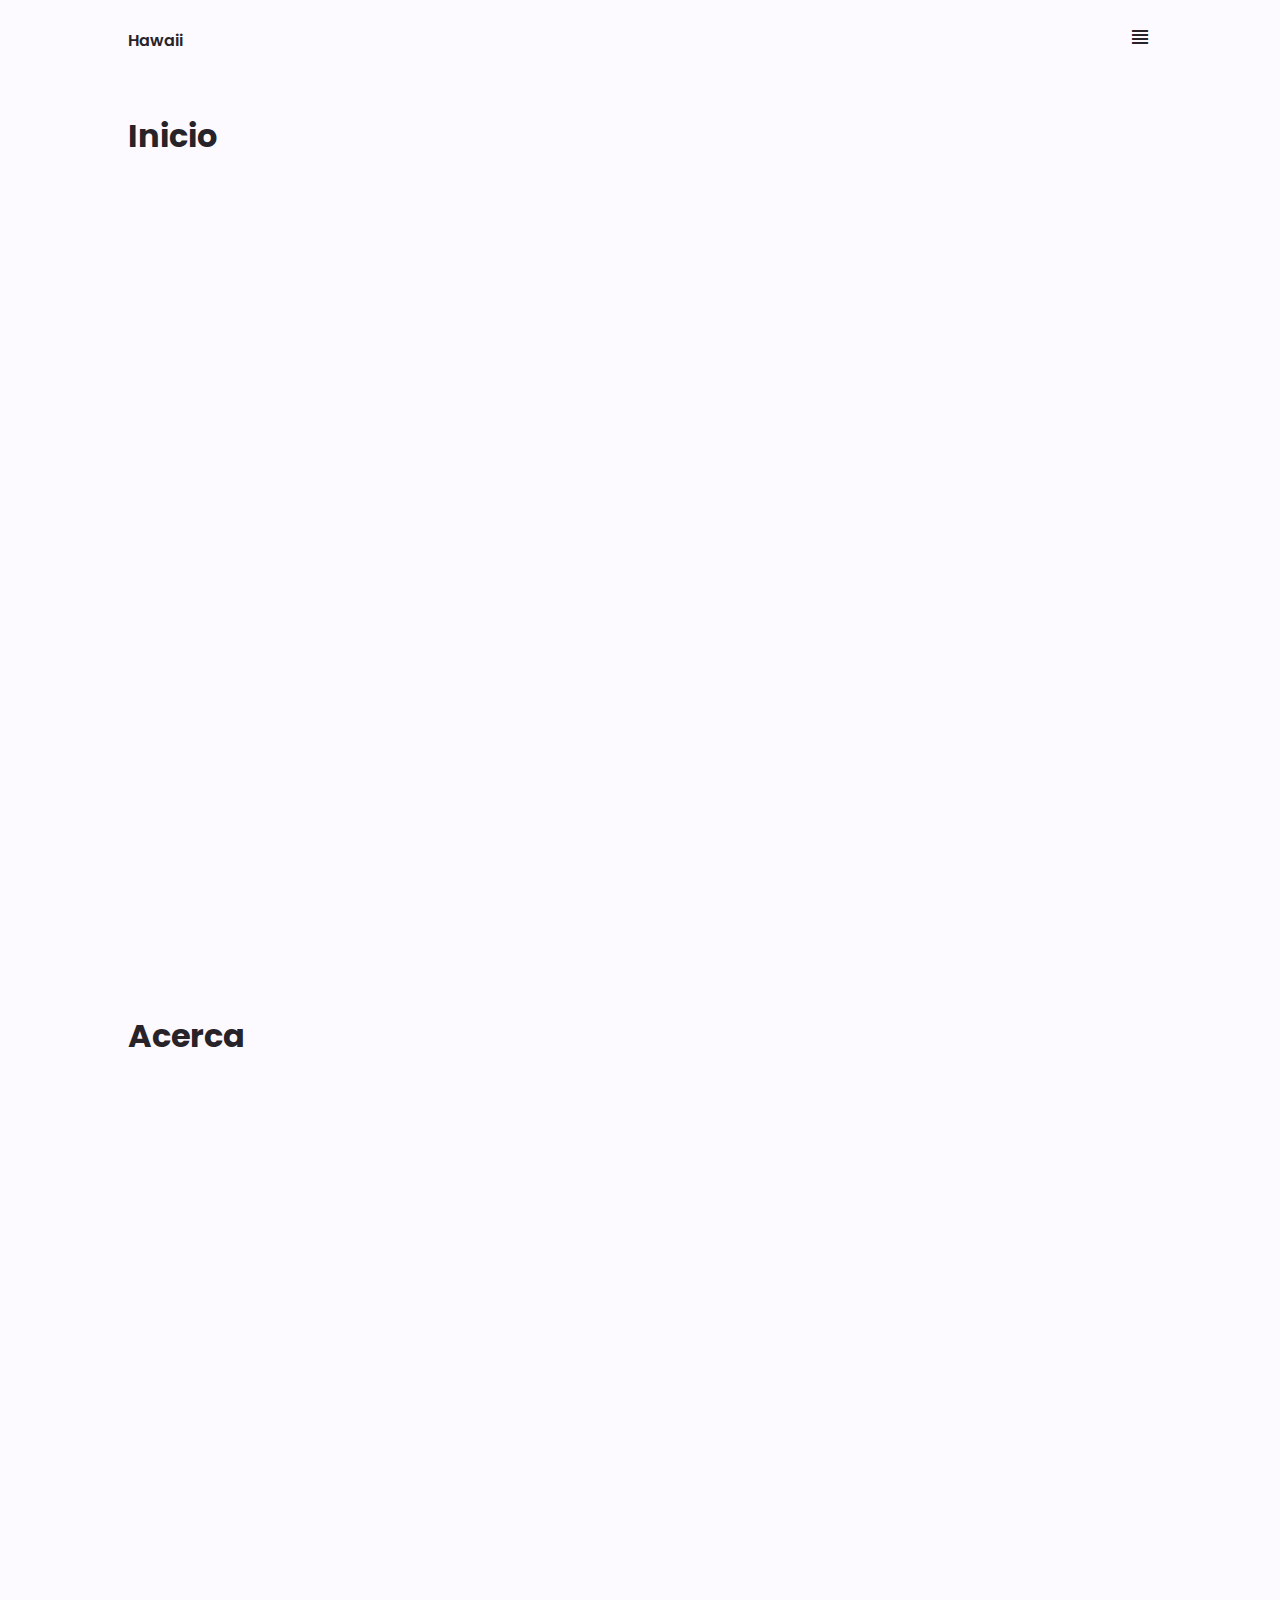
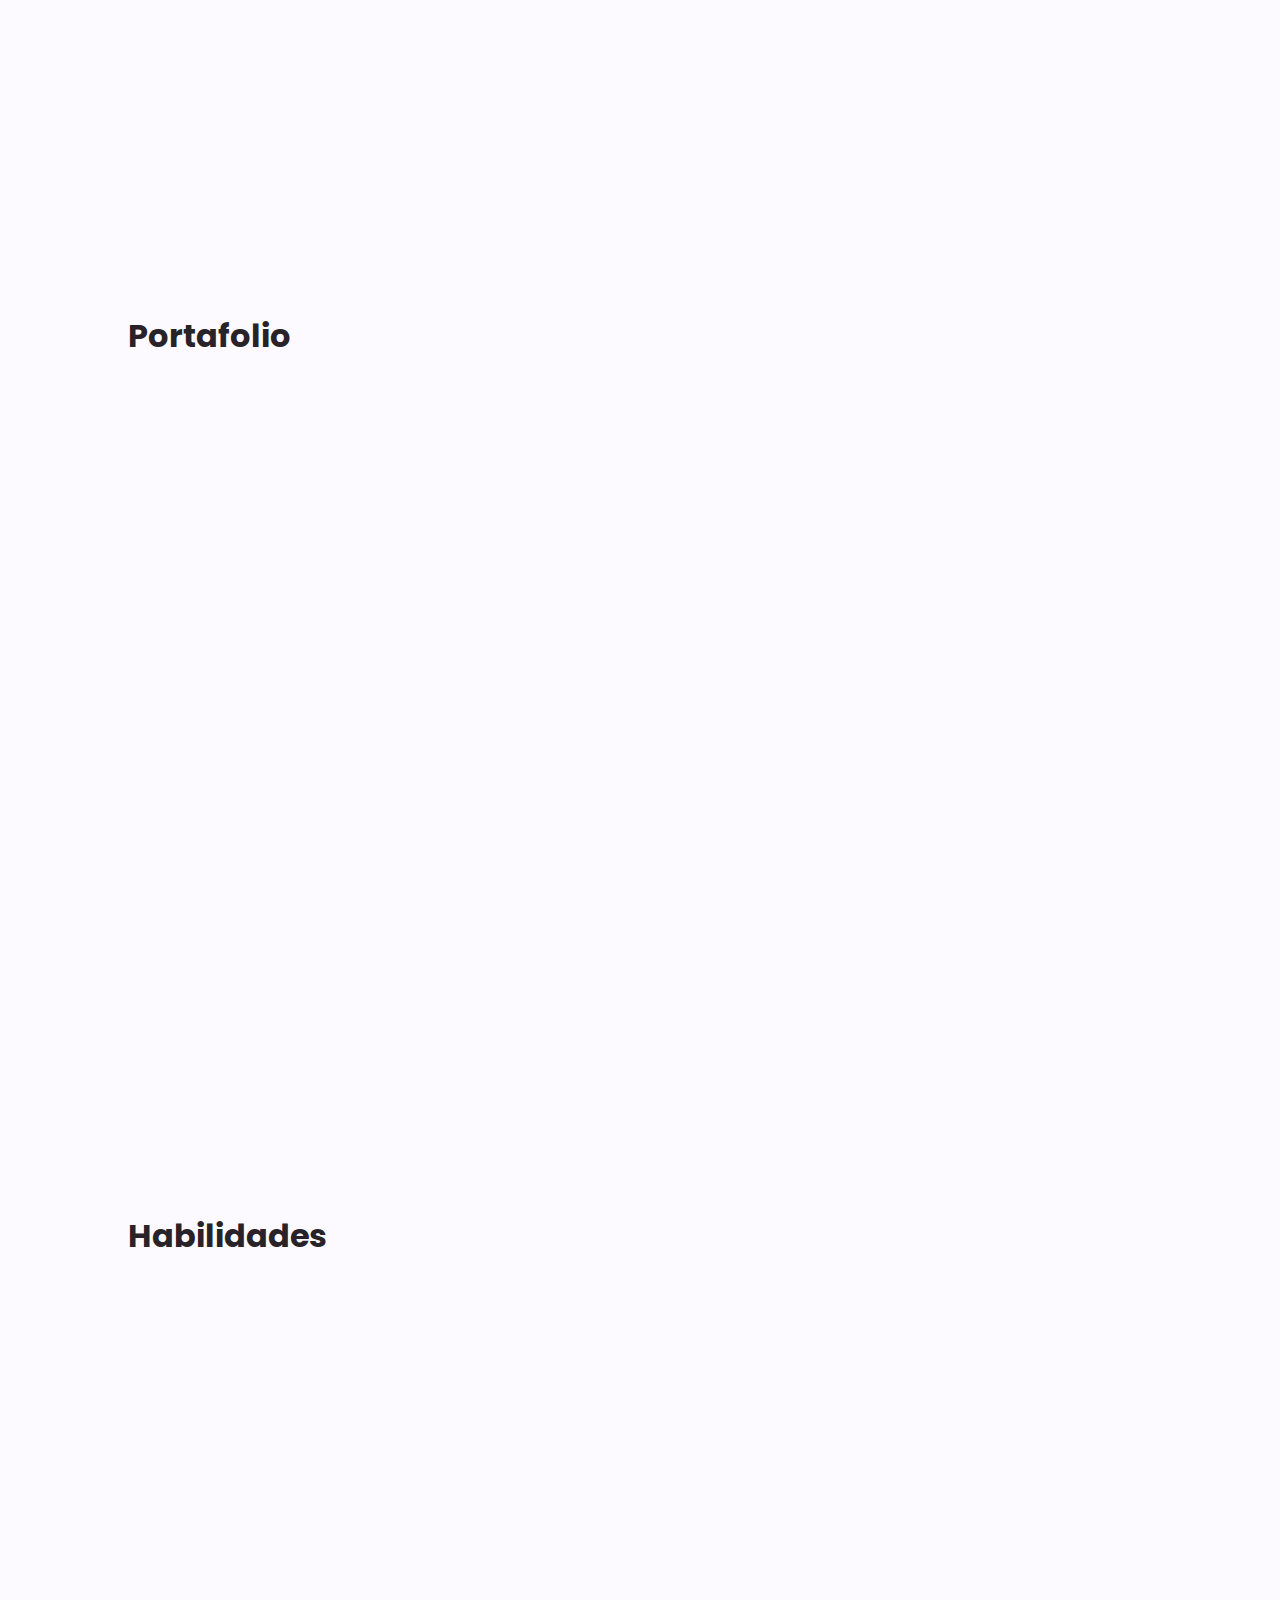
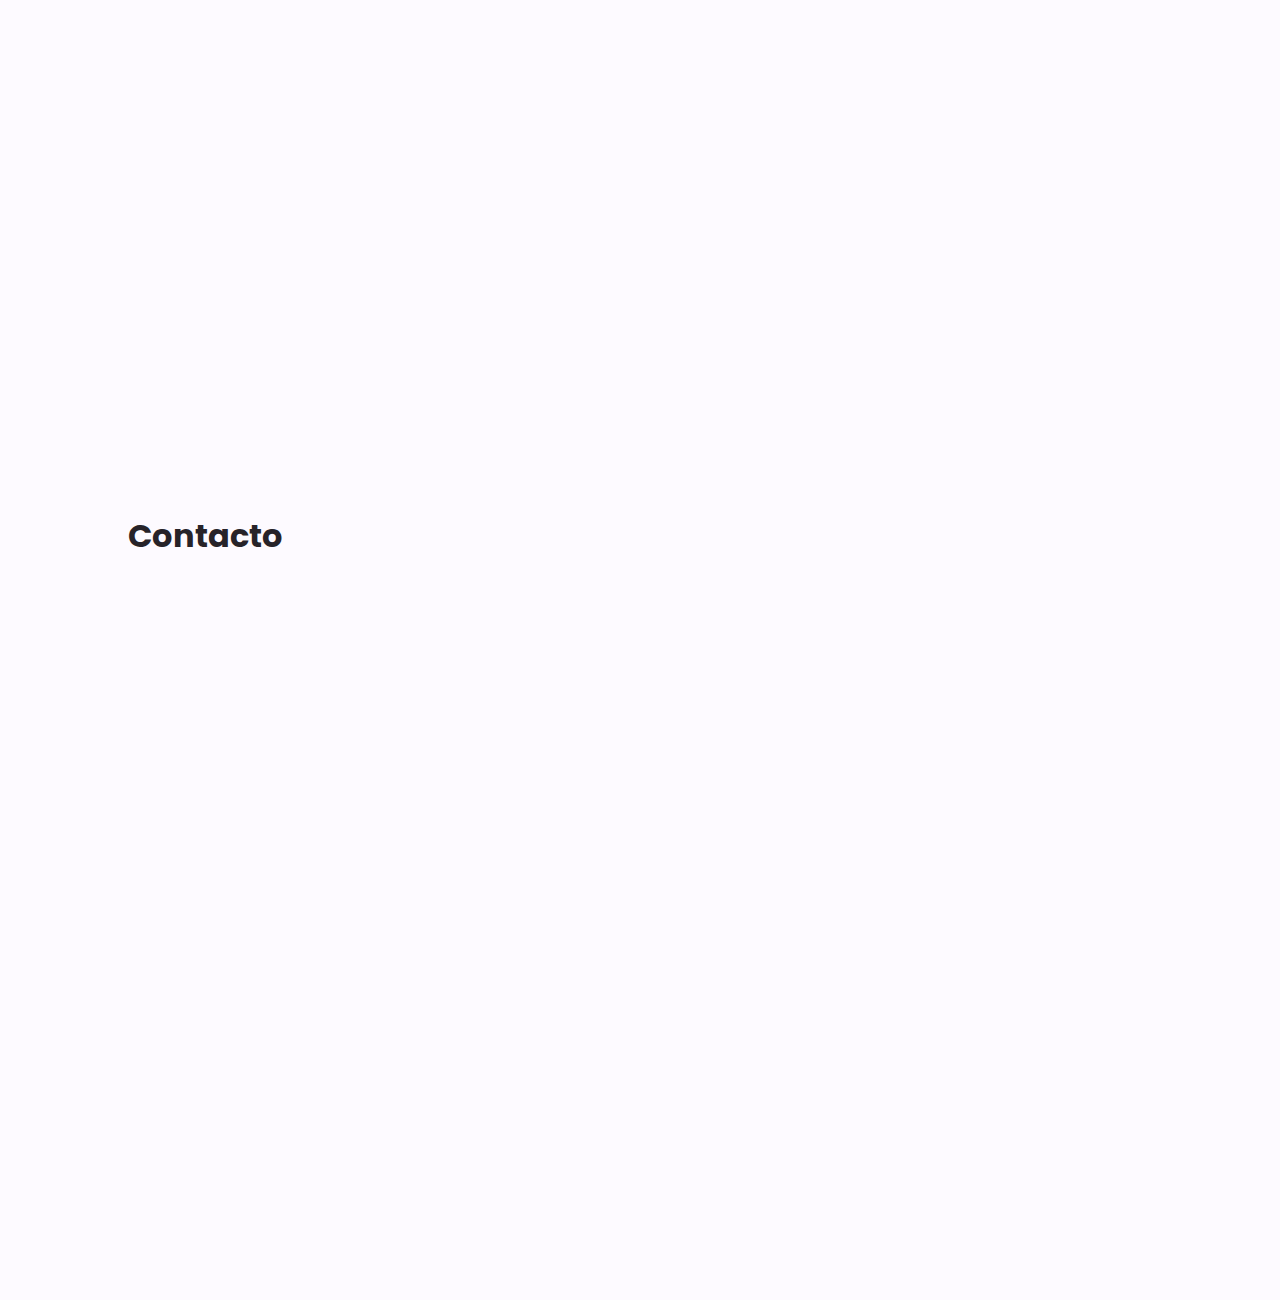
<file: NavBar original/index.html>
<!---
    ENTIDAD: CENTRO DE BIOTECNOLOGÍA AGROPECUARIA
    FICHA: 2558346
    PROGRAMA: ANÁLISIS Y DESARROLLO DE SOFTWARE
    AUTOR:ANDRÉS FELIPE BARRERA CUEVAS
    OBJETIVO:Creacion NavBar
    FECHA DE CREACIÓN: 19 de Septiembre del 2022
    VERSIÓN: 1.0.0
    VALIDADO POR W3C
-->

<!DOCTYPE html>
<html lang="es">
  <head>
        <meta charset="UTF-8" />
        <meta name="viewport" content="width=device-width, initial-scale=1.0" />
        <title>NavBar</title>
        <!--CSS-->
        <link rel="stylesheet" href="css/main.css"/>
        <!--Libreria Google Fonts-->
        <link rel="stylesheet" href="https://fonts.googleapis.com/icon?family=Material+Icons"
        rel="stylesheet">
  </head>
  <body>
    <!--NAV-->
    <nav class="nav" id="nav">
        <div class="nav__menu container" id="nav-menu">
            <div class="nav__shape"></div>

            <div class="nav__close" id="nav-close">
                <span class="material-icons">highlight_off</span>
            </div>

            <div class="nav__data">
                <div class="nav__mask">
                    <img src="img/prueba.jpg" alt="" class="nav__img">
                </div>
                <span class="nav__saludo">Hola, Yo soy</span>
                <h1 class="nav__name">Mawi <br> Hawaii</h1>
            </div>
        </div>
        <ul class="nav__list">
            <li class="nav__item">
                <a href="#inicio" class="nav__link">
                    <span class="material-icons">home</span>
                    Inicio
                </a>
            </li>

            <li class="nav__item">
                <a href="#acerca" class="nav__link">
                    <span class="material-icons">account_circle</span>
                    Acerca
                </a>
            </li>

            <li class="nav__item">
                <a href="#portafolio" class="nav__link">
                    <span class="material-icons">work</span>
                    Hoja de vida
                </a>
            </li>

            <li class="nav__item">
                <a href="#habilidades" class="nav__link">
                    <span class="material-icons">bookmarks</span>
                    Habilidades
                </a>
            </li>
            <li class="nav__item">
                <a href="#contacto" class="nav__link">
                    <span class="material-icons">chat</span>
                    Contacto
                </a>
            </li>
        </ul>
    </nav>
    <!--MAIN-->
    <main class="main" id="main">
        <!--Encabezado-->
        <header class="header" id="header"> 
            <nav class="header__nav container">
                <a href="#" class="header__logo"> Hawaii </a>

                <div class="header__toggle" id="header-toggle">
                    <span class="material-icons">view_headline</span>
                </div>
            </nav> 
        </header>

        <!--Inicio-->
        <section class="section section__height container" id="inicio">
            <h1>Inicio</h1>
        </section>

        <!--Acerca-->
        <section class="section section__height container" id="acerca">
            <h1>Acerca</h1>
        </section>

        <!--Portafolio-->
        <section class="section section__height container" id="portafolio">
            <h1>Portafolio</h1>
        </section>

        <!--Habilidades-->
        <section class="section section__height container" id="habilidades">
            <h1>Habilidades</h1>
        </section>

        <!--Contacto-->
        <section class="section section__height container" id="contacto">
            <h1>Contacto</h1>
        </section>
    </main>
    <!--JS-->
    <script src="js/main.js"></script>
  </body>
</html>
</file>
<file: NavBar original/css/main.css>
@charset "UTF-8";
/* ==Google Fonts URL ==*/
@import url("https://fonts.googleapis.com/css2?family=Poppins:wght@400;500;600&display=swap");
/* == Variables CSS ==*/
:root {
  --header-height: 3.5rem;
  /* == Colores HSL ==*/
  --first-color: hsl(273, 97%, 66%);
  --first-color-shape: hsl(253, 33%, 32%);
  --title-color: hsl(273, 8%, 15%);
  --text-color: hsl(273, 4%, 45%);
  --body-color: hsl(273, 100%, 99%);
  --container-color: hsl(0, 0%, 100%);
  --title-color-dark: hsl(273, 83%, 98%);
  --text-color-dark: hsl(273, 21%, 56%);
  --container-color-dark: hsl(273, 80%, 14%);
  /* == Tipografia y tipos de Letra ==*/
  --body-font: "Poppins", sans-serif;
  --big-font-size: 1.5rem;
  --normal-font-size: .938rem;
  --small-font-size: .813rem;
  /* == Tipografia Responsive ==*/
  /* == Z Index ==*/
  --z-fixed: 100;
}
@media screen and (min-width: 968px) {
  :root {
    --big-font-size: 2rem;
    --normal-font-size: 1rem;
    --small-font-size: .875rem;
  }
}

/*== Diseño Basico DashBoard ==*/
* {
  -webkit-box-sizing: border-box;
          box-sizing: border-box;
  padding: 0;
  margin: 0;
}

html {
  scroll-behavior: smooth;
  overflow-x: hidden;
}

body {
  font-family: var(--body-font);
  font-size: var(--normal-font-size);
  color: var(--text-color);
  overflow-x: hidden;
}

h1, h2, h3 {
  color: var(--title-color);
}

ul {
  list-style: none;
}

a {
  text-decoration: none;
}

img {
  max-width: 100%;
  height: auto;
}

/*== Clases CSS ==*/
.container {
  max-width: 1024px;
  margin-left: 1.5rem;
  margin-right: 1.5rem;
}

.section {
  padding: 4.5rem 0 1rem;
  /*== Eliminar o Modificar Height ==*/
}
.section__height {
  height: 100vh;
}

/*== Diseño Header y NAV ==*/
.nav {
  background-color: var(--container-color-dark);
  padding-top: 2rem;
  position: fixed;
  top: 0;
  left: 0;
  width: 100%;
  height: 100vh;
}
.nav__shape {
  width: 200px;
  height: 200px;
  background-color: var(--first-color-shape);
  border-radius: 50%;
  position: absolute;
  top: 2rem;
  left: -2rem;
  -webkit-filter: blur(90px);
          filter: blur(90px);
}
.nav__close {
  position: relative;
  display: -webkit-inline-box;
  display: -ms-inline-flexbox;
  display: inline-flex;
  font-size: 1.8rem;
  color: var(--text-color-dark);
  cursor: pointer;
  margin-bottom: 3.5rem;
}
.nav__img {
  width: 80px;
}
.nav__mask {
  width: 80px;
  height: 80px;
  background: linear-gradient(224deg, hsl(277deg, 81%, 55%) -2%, hsl(277deg, 97%, 83%) 97%);
  border-radius: 1.5rem;
  overflow: hidden;
  display: -webkit-box;
  display: -ms-flexbox;
  display: flex;
  -webkit-box-pack: center;
      -ms-flex-pack: center;
          justify-content: center;
  -webkit-box-align: stretch;
      -ms-flex-align: stretch;
          align-items: stretch;
  margin-bottom: 1rem;
}
.nav__data {
  position: relative;
  margin-bottom: 3rem;
}
.nav__saludo {
  display: block;
  color: var(--text-color-dark);
  font-size: var(--normal-font-size);
  font-weight: 600;
  margin-bottom: 0.25rem;
}
.nav__name {
  color: var(--title-color-dark);
  font-size: var(--big-font-size);
  line-height: 130%;
}
.nav__list {
  display: -webkit-box;
  display: -ms-flexbox;
  display: flex;
  -webkit-box-orient: vertical;
  -webkit-box-direction: normal;
      -ms-flex-direction: column;
          flex-direction: column;
  row-gap: 1.5rem;
}
.nav__link {
  color: var(--text-color-dark);
  display: -webkit-inline-box;
  display: -ms-inline-flexbox;
  display: inline-flex;
  -webkit-box-align: center;
      -ms-flex-align: center;
          align-items: center;
  -webkit-column-gap: 1rem;
     -moz-column-gap: 1rem;
          column-gap: 1rem;
  font-size: var(--small-font-size);
  font-weight: 500;
  -webkit-transition: 0.3s;
  transition: 0.3s;
}
.nav__link i {
  font-size: 1.15rem;
}
.nav__link:hover {
  color: var(--title-color-dark);
}

.main {
  position: relative;
  background-color: var(--body-color);
  -webkit-transition: 0.4s;
  transition: 0.4s;
}

.header {
  width: 100%;
  background-color: var(--body-color);
  position: fixed;
  top: 0;
  left: 0;
  z-index: var(--z-fixed);
}
.header__nav {
  height: var(--header-height);
  display: -webkit-box;
  display: -ms-flexbox;
  display: flex;
  -webkit-box-pack: justify;
      -ms-flex-pack: justify;
          justify-content: space-between;
  -webkit-box-align: center;
      -ms-flex-align: center;
          align-items: center;
}
.header__logo, .header__toggle {
  color: var(--title-color);
}
.header__logo {
  font-weight: 600;
}
.header__toggle {
  font-size: 1.15rem;
  cursor: pointer;
}

/* == Mostrar  Menu ==*/
.show-menu {
  -webkit-transform: translate(60%);
          transform: translate(60%);
}

/* == Menu SCROLL ==*/
.scroll-header {
  -webkit-box-shadow: 0 1px 4px hsla(0deg, 4%, 15%, 0.1);
          box-shadow: 0 1px 4px hsla(0deg, 4%, 15%, 0.1);
}

.active-link {
  color: var(--title-color-dark);
}

/*== Dispositivo Moviles Responsive ==*/
@media screen and (max-width: 640px) {
  .container {
    margin-left: 1rem;
    margin-right: 1rem;
  }
  .show-menu {
    -webkit-transform: translate(40%);
            transform: translate(40%);
  }
}
/*== Dispositivo Tablets Responsive ==*/
@media screen and (max-width: 1023px) {
  .container {
    margin-left: 1rem;
    margin-right: 1rem;
  }
  .show-menu {
    -webkit-transform: translate(30%);
            transform: translate(30%);
  }
}
/*== Dispositivo Escritorio Responsive ==*/
@media screen and (min-width: 1024px) {
  .container {
    margin-left: auto;
    margin-right: auto;
  }
  .section {
    padding: 7rem 0 2rem;
  }
  .header__nav {
    height: calc(var(--header-height) + 1.5rem);
  }
  .nav__shape {
    width: 350px;
    height: 350px;
  }
  .nav__mask {
    width: 100px;
    height: 100px;
    border-radius: 2rem;
    margin-bottom: 2rem;
  }
  .nav__img {
    width: 100px;
  }
  .nav__link {
    font-size: --big-font-size;
  }
  .nav__link span {
    font-size: 2rem;
  }
  .show-menu {
    -webkit-transform: translate(40%);
            transform: translate(40%);
  }
}/*# sourceMappingURL=main.css.map */
</file>
